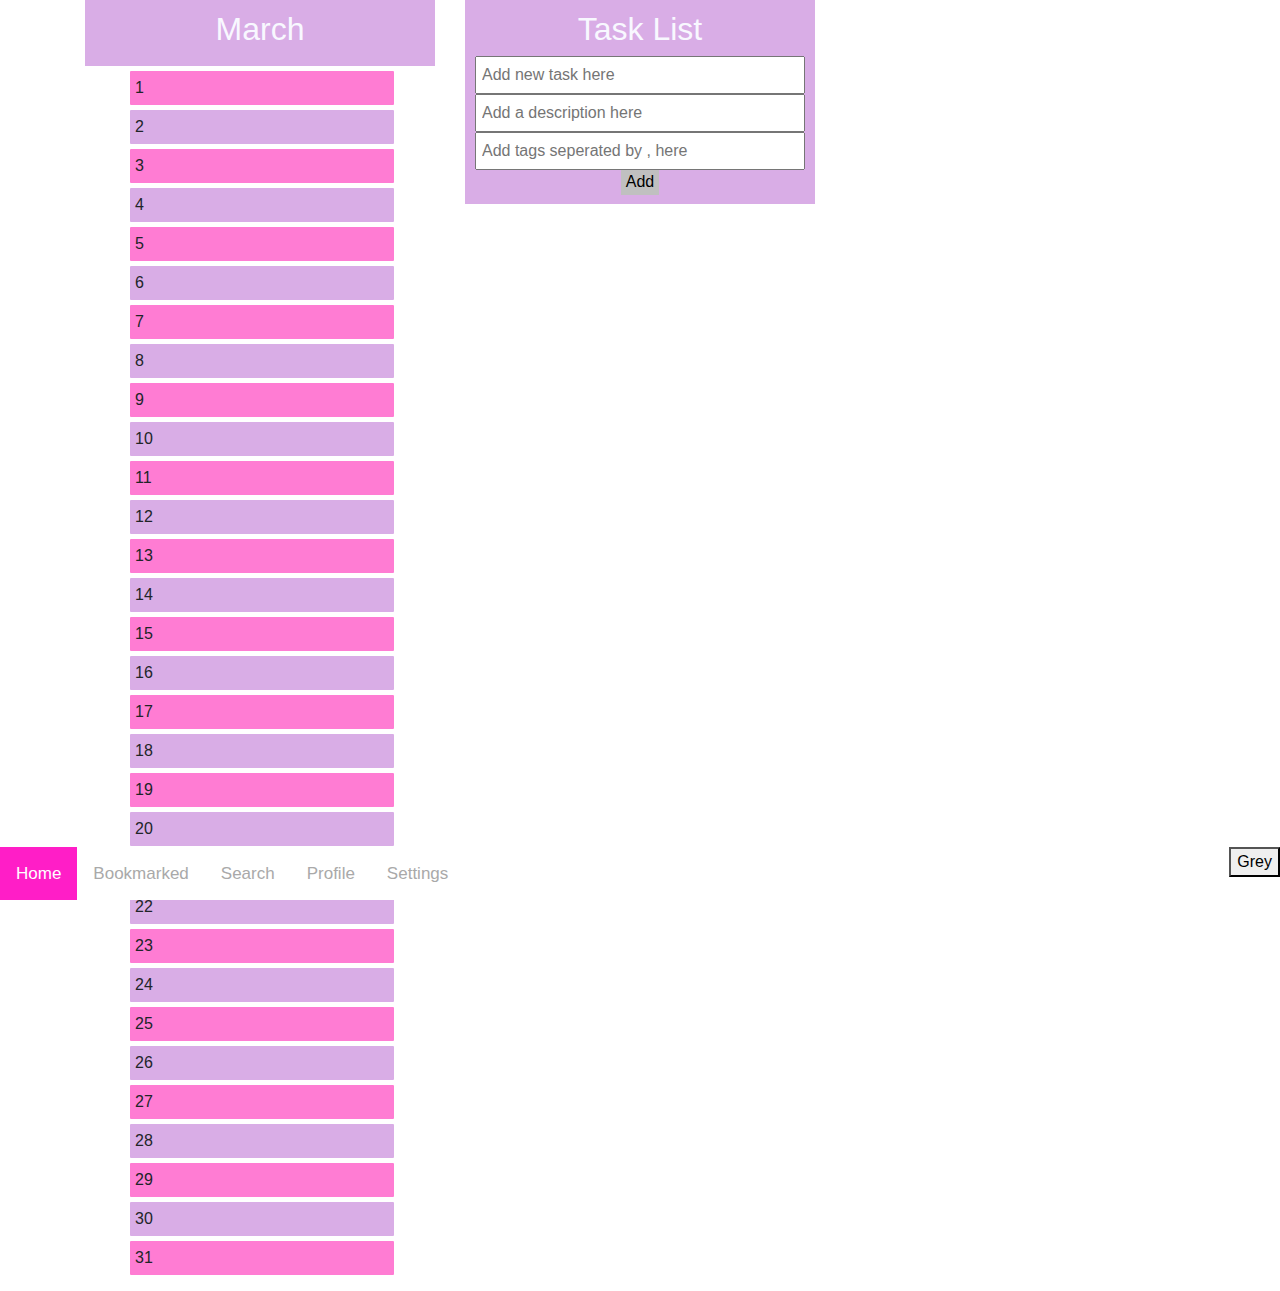
<file: index.html>
<!DOCTYPE html>
<html>
<head>

    <!--Name of the webpage in the browser-->
    <title>OGM Task Manager</title>
    <!--Linked CSS file for webpage-->
    <link rel="stylesheet" type="text/css" href="css/indexCSS.css">
    <!--Fonts-->
    <link rel="stylesheet" type="text/css" href="https://cdnjs.cloudflare.com/ajax/libs/font-awesome/4.7.0/css/font-awesome.min.css">
    <!--Newly added-->
    <meta cahrset= "utf-8">
    <meta name="viewport" content="width=device-width, initial-scale=1">
    <!--Latest commpiled and minified CSS-->
    <link rel="stylesheet" href="https://maxcdn.bootstrapcdn.com/bootstrap/4.5.2/css/bootstrap.min.css">
    <!--jQuery library-->
    <script src="https://ajax.googleapis.com/ajax/libs/jquery/3.5.1/jquery.min.js"></script>
    <!--Latest compiled JavaScript-->
    <script src="https://maxcdn.bootstrapcdn.com/bootstrap/4.5.2/js/bootstrap.min.js"></script>
    <link rel="stylesheet" type="text/css" href="https://cdnjs.cloudflare.com/ajax/libs/font-awesome/4.7.0/css/font-awesome.min.css">

</head>

<body id="global">

    <!--3 Column Layout-->
    <div class="container">
        <div class="row">
            <!--Calendar column-->
            <div class ="col-sm-4" id="calendarPanel" class="panel">
                <div id="month" class="headerBar">
                    <h2>March</h2>
                </div>
                <ul id="calendar">
                </ul>

            </div>
            <!--Day column-->
            <div class ="col-sm-4" id="dayPanel" class="panel">
                <div id="headerBar" class="headerBar">
                    <h2>Task List</h2>
                    <input type="text" id="newTitle" class="inputBox" placeholder="Add new task here"></input>
                    <input type="text" id="newDescription" class="inputBox" placeholder="Add a description here"></input>
                    <input type="text" id="newTags" class="inputBox" placeholder="Add tags seperated by , here"></input>
                    <span onclick="newElement()" class="addButton"> Add </span>
                </div>
                <ul id="taskList" class="taskList"> <!--<li class="task">Monday's task</li><li class="task">Tuesday's task</li><li class="task">Wednesday's task</li><li class="task">Thursday's task</li><li class="task">Friday's task</li>-->
                </ul>
            </div>
            <!--Task column-->
            <div class ="col-sm-4" id="taskPanel" class="panel">
                
            </div>
        </div>
    </div>
    
    <!--Bottom toolbar-->
    <div class="footerBar">
        <a href="" class="active">Home</a>
        <a href="">Bookmarked</a>
        <a href="">Search</a>
        <a href="">Profile</a>
        <a href="">Settings</a>
        <button onclick="grey()" class="greyscaleButton">Grey</a>
    </div>

</body>

    <!--Linked JS file for webpage-->
    <script src="scripts/indexJS.js"></script>

</html>
</file>
<file: css/indexCSS.css>
body {
    text-align: center;
    /*Coursework needs to have a responsive layout"*/
    min-width: 450px;
    max-width: 1920px;
}

.day {
    cursor: pointer;
    position: block;
    padding: 5px;
    margin: 5px;
    border: 2px;
    border-radius: 1px;
    list-style-type: none;
    width: 85%;
    display: table;
    background: rgb(217, 173, 230);
    font-size: 16px;
    text-align: left;
    -webkit-user-select: none;
    -moz-user-select: none;
    -ms-user-select: none;
    user-select: none;
}

.day:nth-child(odd) {
    background: rgb(255, 124, 211);
}

.headerBar {
    background-color: rgb(217, 173, 230);
    padding: 10px;
    color: ghostwhite;
    text-align: center;
}

.headerBar:after {
    content: "";
    display: table;
    clear: both;
}

.input:after {
    margin-bottom: 10px;
}

input {
    margin: 10px;
    width: 100%;
    position: relative;
    padding: 5px;
    float: left;
    font-size: 20px;
}

.addButton {
    padding: 5px;
    width: 85%;
    display: inline;
    background-color: silver;
    color: black;
    float: center;
    text-align: center;
    font-size: 20;
    cursor: pointer;
}

.addButton:hover {
    background-color: grey;
    color: white;
}

.taskList {
    margin: 0;
    padding: 0;
}

.task {
    cursor: pointer;
    position: relative;
    padding: 12px 8px 12px 40px;
    margin: 5px;
    list-style-type: none;
    background: rgb(217, 173, 230);
    font-size: 18px;
    text-align: left;
    -webkit-user-select: none;
    -moz-user-select: none;
    -ms-user-select: none;
    user-select: none;
}

.task:nth-child(odd) {
    background: rgb(255, 124, 211);
}

.task:hover {
    background: rgb(255, 30, 199);
}

.task.checked {
    background: gold;
    color: white;
    text-decoration: line-through;
}

.task.checked::before {
    content: '';
    position: absolute;
    border-color: white;
    border-style: solid;
    border-width: 0px 2px 2px 0px;
    top: 10px;
    left: 16px;
    transform: rotate(45deg);
    height: 15px;
    width: 7px;
}

.close {
    position: absolute;
    right: 0px;
    top: 0px;
    padding: 12px 16px 12px 16px;
}

.close:hover {
    background-color: navy;
    color: white;
}

.calendar {
    cursor: pointer;
    position: relative;
    padding: 12px 8px 12px 40px;
    list-style-type: none;
    background: rgb(255, 124, 211) ;
    font-size: 18px;
    text-align: left;
    -webkit-user-select: none;
    -moz-user-select: none;
    -ms-user-select: none;
    user-select: none;
}

.panel {
    border: 5px;
    border-style: double;
    color: rgb(63, 63, 63);
}

.footerBar {
    background-color: white;
    overflow: hidden;
    position: fixed;
    bottom: 0;
    width: 100%;
}

.footerBar a {
    float: left;
    display: block;
    color: darkgrey;
    text-align: center;
    padding: 14px 16px;
    text-decoration: none;
    font-size: 17px;
}

/* Change the color of links on hover */
.footerBar a:hover {
    background-color: rgb(255, 124, 211);
    color: black;
}

/* Add a color to the active/current link */
.footerBar a.active {
    background-color: rgb(255, 30, 199);
    color: white;
}
.footerBar .greyscaleButton {
    float: right;
}

.grey {
    -moz-filter: grayscale(100%);
    -webkit-filter: grayscale(100%);
    filter: gray;
    filter: grayscale(100%);
}
</file>
